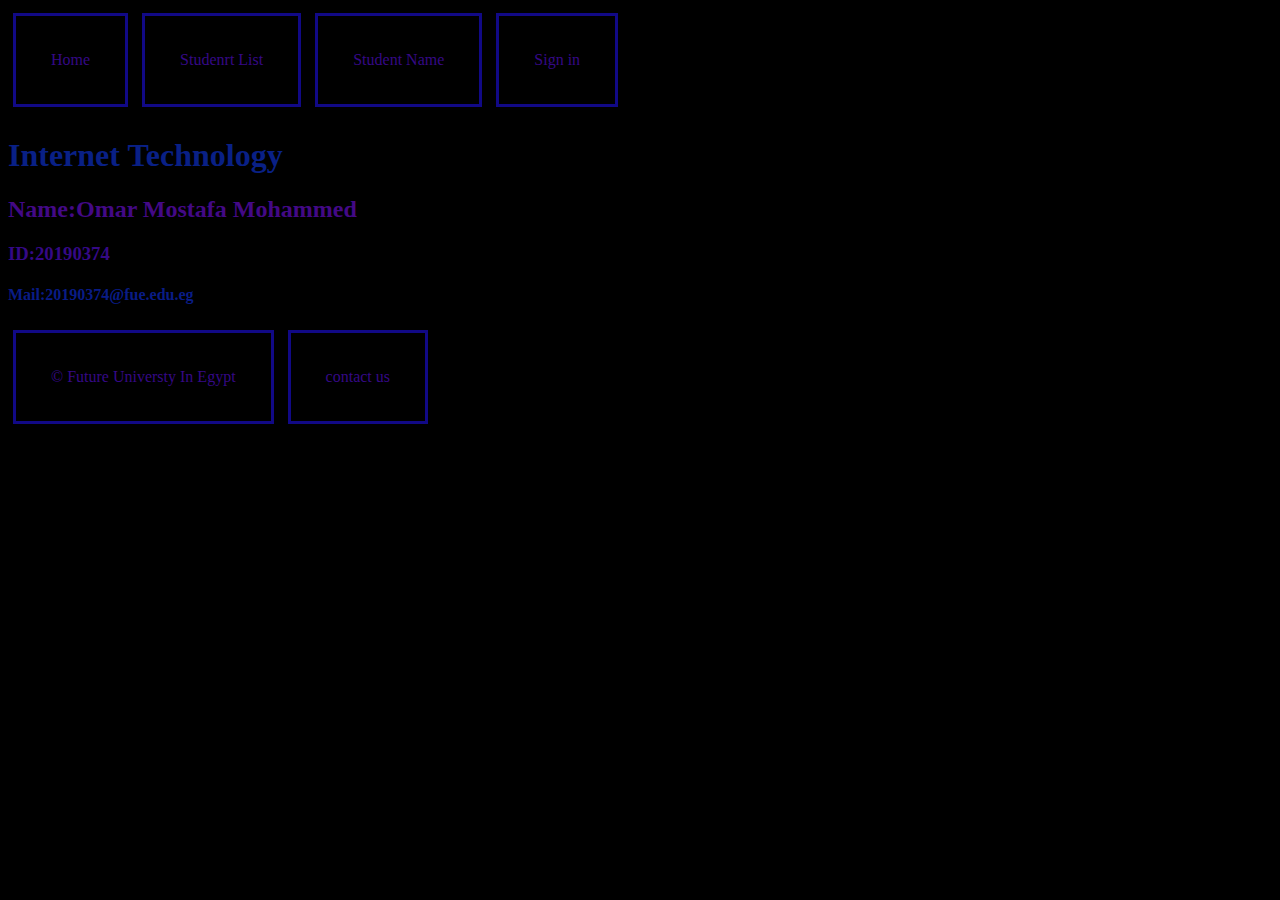
<file: index.html>
<html>
</html> <head>
    <title>Internet Technology</title>

    <link rel="stylesheet"  type="text/css"  href="style.css">

</head>

<body>
    <a href=https://www.fue.edu.eg/ Target =_self>Home</a>
    <a href=Studentlist.html>Studenrt List </a>
    <a href=studentName.html>Student Name</a>
    <a href=Signin.html>Sign in </a>
   
        <h1>Internet Technology</h1>
        <h2>Name:Omar Mostafa Mohammed</h2>
        <h3>ID:20190374</h3>
        <h4>Mail:20190374@fue.edu.eg</h4>
        <footer>
<a href=https://www.fue.edu.eg>&copy Future Universty In Egypt </a>
<a href=mailto:20190374@fue.edu.eg>contact us </a>
        </footer>
    </head>
</body>
</file>
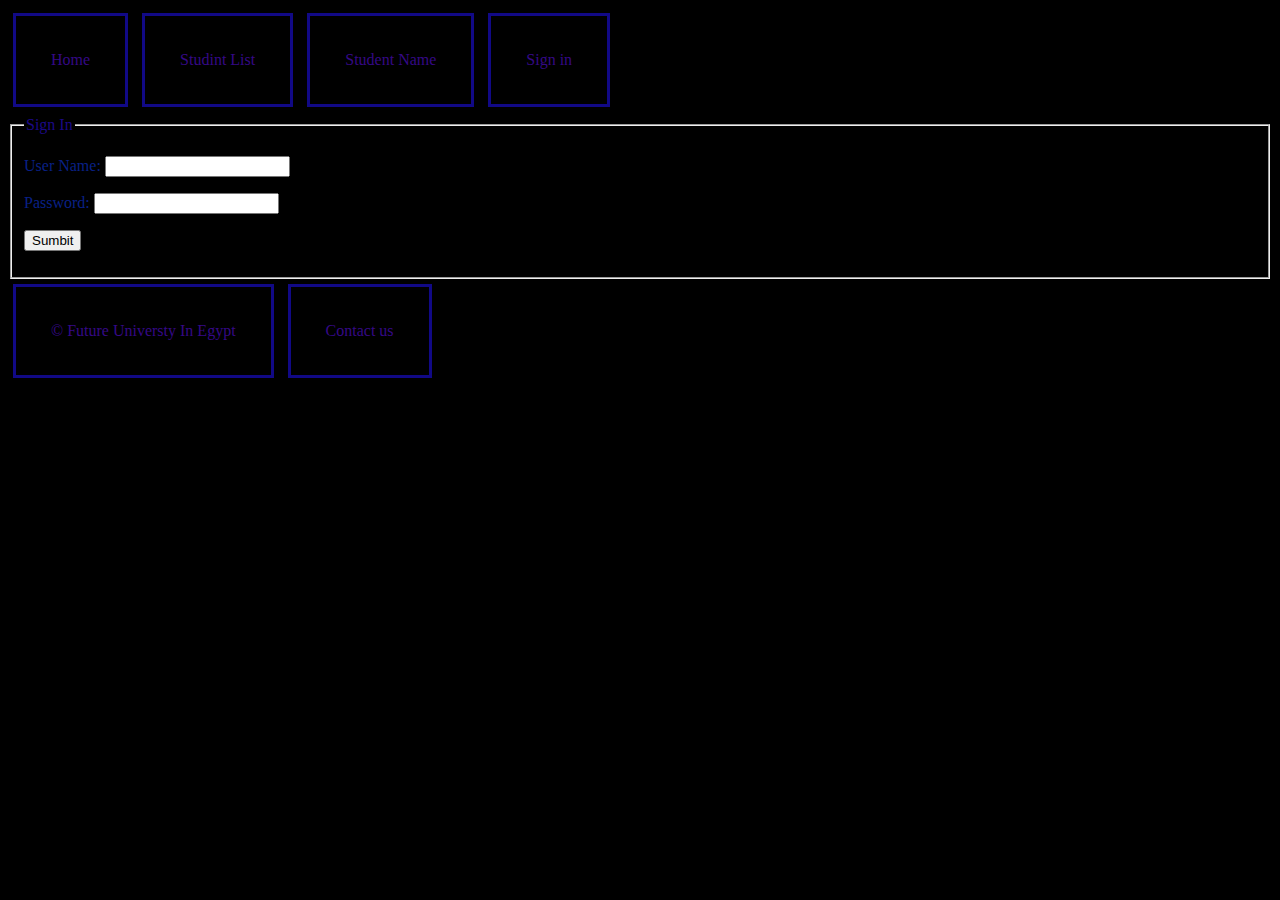
<file: Signin.html>
<html>
<head>
    <title>Internet Technology</title>
    <link rel="stylesheet"  type="text/css"  href="style.css">

</head>

    <body>
        
        <a href=index.html Target =_self>Home</a>
        <a href=Studentlist.html>Studint List </a>
        <a href=StudentName.html>Student Name</a>
         <a href=Signin.html>Sign in </a>
         
         <section>
        
        
         <fieldset class="field_set">
          
            <legend>Sign In</legend>
         
            <form>
          
           
            <p>
            <label>
                User Name: 
                <input type="text" name="txtFullName" required> 
</label>
</p>
<p>
    <label>
        Password: 
        <input type="password" > 
</label>
</p>

<p>
    <label>
<input type="submit" class="button" value="Sumbit" name="Add">
</label>
</p>
         </form>
         </fieldset>
         </section>
<footer>
    <a href=https://www.fue.edu.eg>&copy Future Universty In Egypt </a>
    <a href=mailto:20190374@fue.edu.eg> Contact us </a>
            </footer>
    </body>







         </html>
</file>
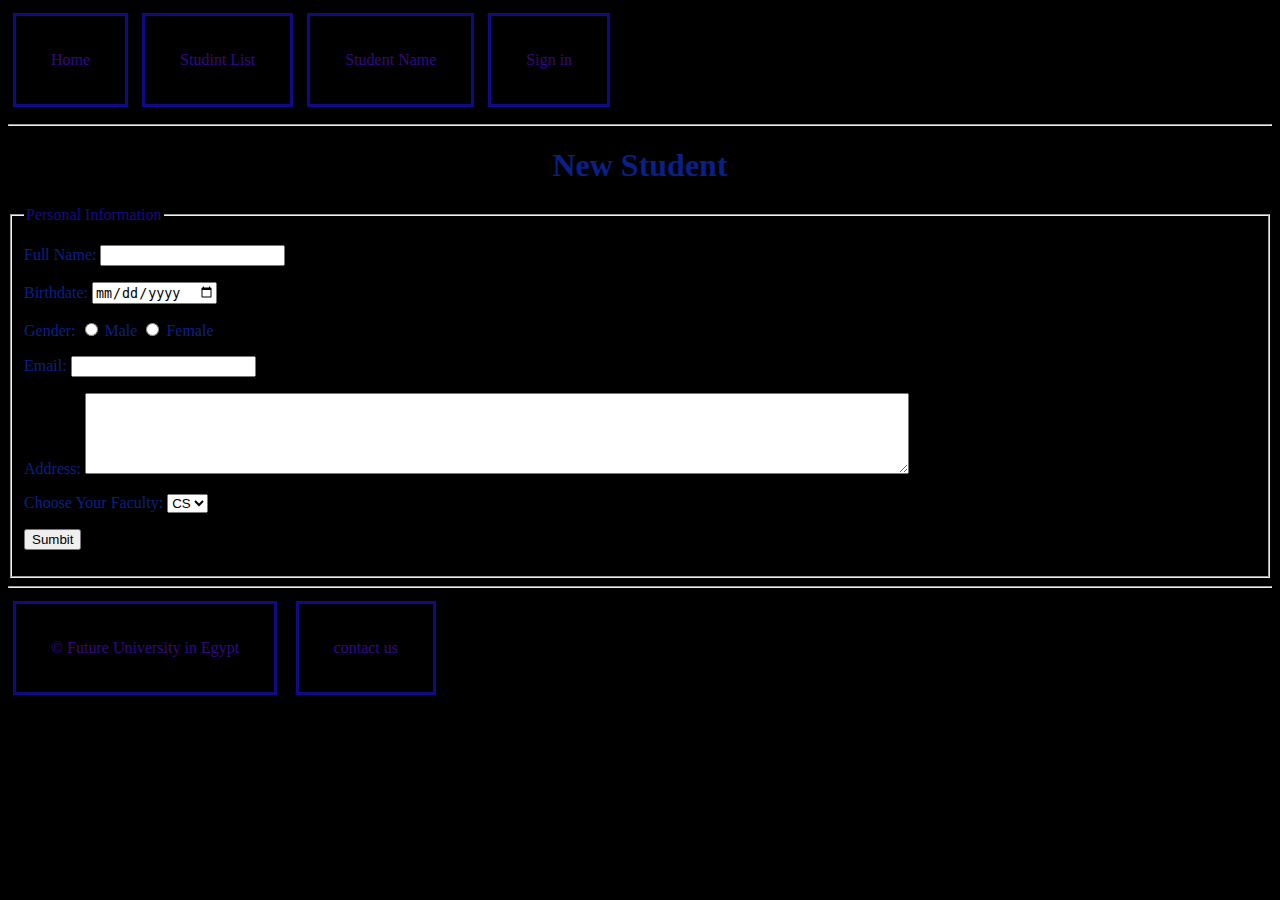
<file: StudentName.html>
<html>
    <head>
        <title>
            internet technology </title>
            <link rel="stylesheet"  type="text/css"  href="style.css">
           
    </head>
    <body>
        <a href=index.html Target =_self>Home</a>
        <a href=Studentlist.html>Studint List </a>
        <a href=StudentName.html>Student Name</a>
        <a href=Signin.html>Sign in </a>
        


        <hr/>
        <section>
    <h1 class="title">New Student</h1>
    
 <!--Personal Info-->
 <fieldset class="field_set">
 
    <legend>Personal Information</legend>
   
    <form>
 
   
    <p>
    <label>
        Full Name: 
        <input type="text" name="txtFullName" required> 

    </label>

</p>
   <p> 
    <label>
        Birthdate: 
        <input type="date" name="txtBirthDate">
        
    </label>
</p>
<p>
    <label>
        Gender: 
        <input type="radio" name="gender" value="male">
        Male
        <input type="radio" name="gender" value="female">
        Female
    </label>
</p>
<p>
    <label>
        Email: 
        <input type="email" name="txtEmail">

    </label>
</p>
<p>
    <label>
        Address:
        <textarea rows="5" cols="100" name="txtAddress"></textarea>
    </label>
</p>

<p>
    <label >
    Choose Your Faculty:
    <select name="faculty">
        <option value="f1">CS
        </option>
        <option value="f2">IS     
        </option>

    </select>
</label></p>


<input type="submit" class="button" value="Sumbit" name="Add">

</form>
</fieldset>
</section>

<hr/>
<footer>
 <a href ="http://www.fue.edu.eg">&copy; Future University in Egypt</a>;
 <a href="mailto:20192130@fue.edu.eg">contact us</a>
</footer>
</body>

</html>
</file>
<file: style.css>
body{
    /*background-image:url(https://upload.wikimedia.org/wikipedia/commons/1/1f/Future_University_in_Egypt_official_logo.jpg) ;
 background-repeat: no-repeat;
 background-position: center;*/
 background-color: black;
}
.title{
    text-align: center;
}
h1{
    color:rgb(9, 32, 134);
}
h2{
    color: rgb(67, 9, 134);
}
h3{
    color: rgb(53, 9, 134);
}
h4{
    color: rgb(9, 28, 134);
}
li{
    float: left; 
}
table{
    width: 100%;
    border-collapse: collapse;
    background-color:rgb(9, 42, 134) ;
}
thead tr{
    text-align: center;
    background-color: rgb(0, 0, 0);
    color: rgb(36, 9, 134);
    font: bold;
    font-family:sans-serif;
    font-size:1000;
}

  a{
    text-decoration:none;
    color: rgb(53, 9, 134) ;
    
    display: inline-block;
    padding-right:100 px;
    padding-left: 30px;
    padding-top: 30px;
    padding-bottom:30px;
}
a{
    list-style-type: none;
    border: 3px solid rgb(17, 9, 134);
    background-color: black;
    overflow: hidden;
    padding: 35px;
    margin: 5px;
}
a:hover{
    color: black;
    background-color:rgb(28, 9, 134) ;
    border: black;
}
a.active{
    background-color:rgb(11, 9, 134);
    color: black;

}
legend{
    color: rgb(28, 9, 134);
}
label{
    color:rgb(9, 32, 134) ;
}
</file>
